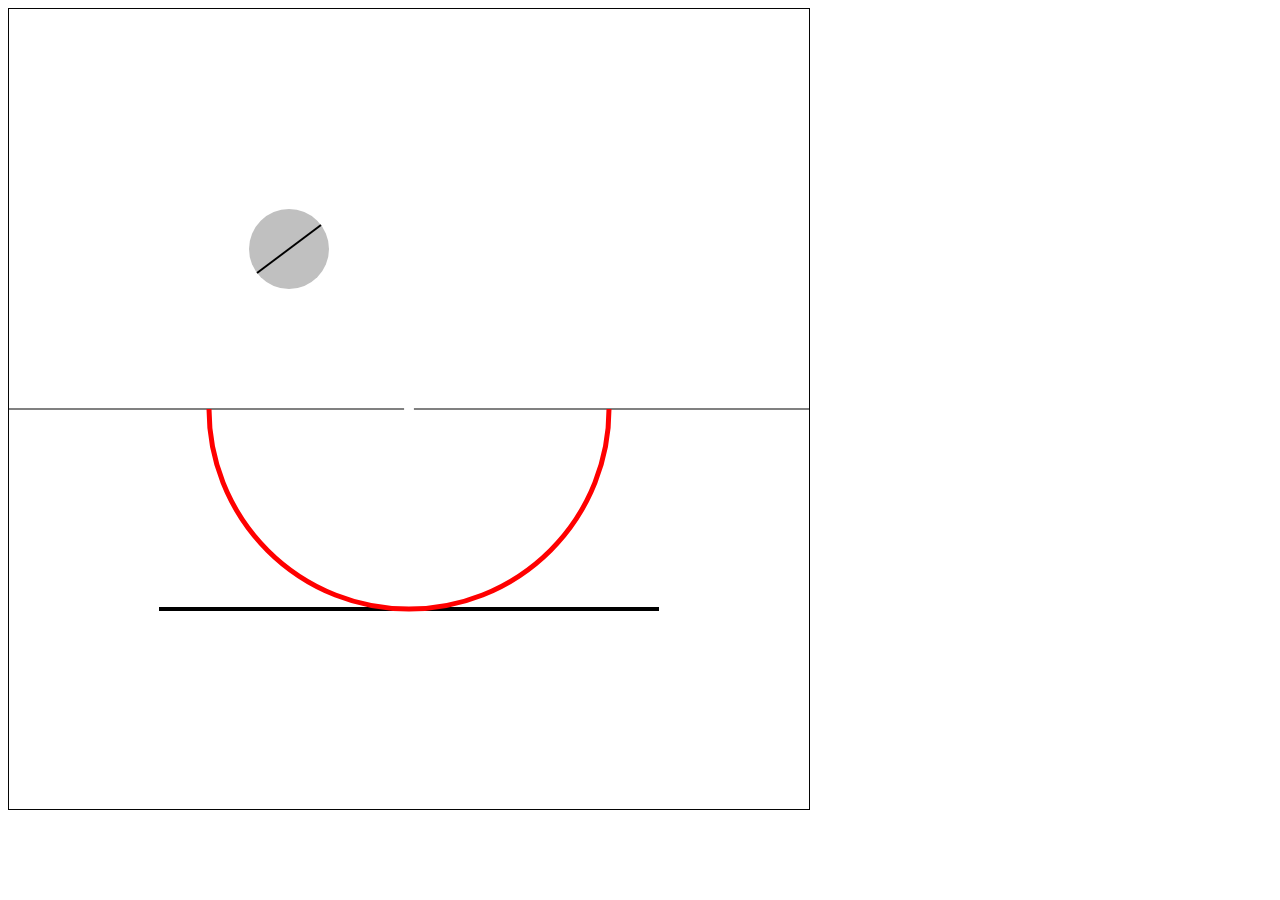
<file: explainer.html>
<!DOCTYPE html>
<html lang="en">
    <head>
            <meta charset="UTF-8">
            <meta name="viewport" content="width=device-width, initial-scale=1.0">
            <title>Pinhole Camera Model</title>
    </head>
            <body>
                    <canvas
                        id="myCanvas"
                        width="800" height="800"
                        style="border: 1px solid rgb(5, 5, 5);">
                    </canvas>
            
                    <script src="vector.js"></script>
            
                    <script>
                        const ctx = myCanvas.getContext("2d")
                        const { width, height } = myCanvas
                        
                        const pinhole  = { x: width / 2,  y: height / 2 }
                        const focalLength = 200;
                        const sensor = {
                            x: pinhole.x,
                            y: pinhole.y + focalLength,
                            width: 500
                        }

                        const balls = [
                            {
                                x: pinhole.x - height * 0.15,
                                y: pinhole.y - height * 0.2,
                                radius: 40 
                            }
                            ,
                            {
                                x: pinhole.x,
                                y: pinhole.y - height * 0.25,
                                radius: 40 
                            }
                        ]

                        // sensor
                        ctx.beginPath();
                        ctx.moveTo(sensor.x - sensor.width / 2, sensor.y)
                        ctx.lineTo(sensor.x + sensor.width / 2, sensor.y)
                        ctx.lineWidth = 4
                        ctx.stroke()


                        // lens
                        ctx.beginPath()
                        ctx.moveTo(0, pinhole.y)
                        ctx.lineTo(width, pinhole.y)
                        ctx.strokeStyle = "gray"
                        ctx.lineWidth = 2;
                        ctx.stroke()


                        // pinhole
                        ctx.beginPath()
                        ctx.arc(pinhole.x, pinhole.y, 5, 0, Math.PI * 2)
                        ctx.fillStyle = "white"
                        ctx.fill()


                        // hemisphere
                        ctx.beginPath()
                        ctx.arc(pinhole.x, pinhole.y, focalLength, 0, Math.PI)
                        ctx.strokeStyle = "red"
                        ctx.lineWidth = 5
                        ctx.stroke()

                        // ball
                        balls.forEach(ball => {
                        ctx.beginPath();
                        ctx.arc(ball.x, ball.y, ball.radius, 0, Math.PI * 2)
                        ctx.fillStyle = "silver";
                        ctx.fill();

                        // point on the side of the ball
                        const delta = subtract(pinhole, ball)
                        const norm = normalize(delta)
                        const scl = scale(norm, ball.radius)
                        const perp = perpendicular(scl)
                        const pointA = add(ball, perp)
                        const pointB = subtract(ball, perp)

                        ctx.beginPath()
                        ctx.moveTo(pointA.x, pointA.y)
                        ctx.lineTo(pointB.x, pointB.y)
                        ctx.strokeStyle = "black"
                        ctx.lineWidth = 2;
                        ctx.stroke()

                        [pointA, pointB].forEach(point => {

                        const ray = subtract(pinhole, point)
                        const norm = normalize(ray)
                        const length = width
                        const endPoint = add(pinhole, scale(norm, length))

                        ctx.beginPath()
                        ctx.moveTo(point.x, point.y)
                        ctx.lineTo(endPoint.x, endPoint.y)
                        ctx.strokeStyle = "black";
                        ctx.lineWidth = 1;
                        ctx.setLineDash([2, 2])
                        ctx.stroke()
                        ctx.setLineDash([])
                    })

                })


                    </script>

            </body>
    </html>
</file>
